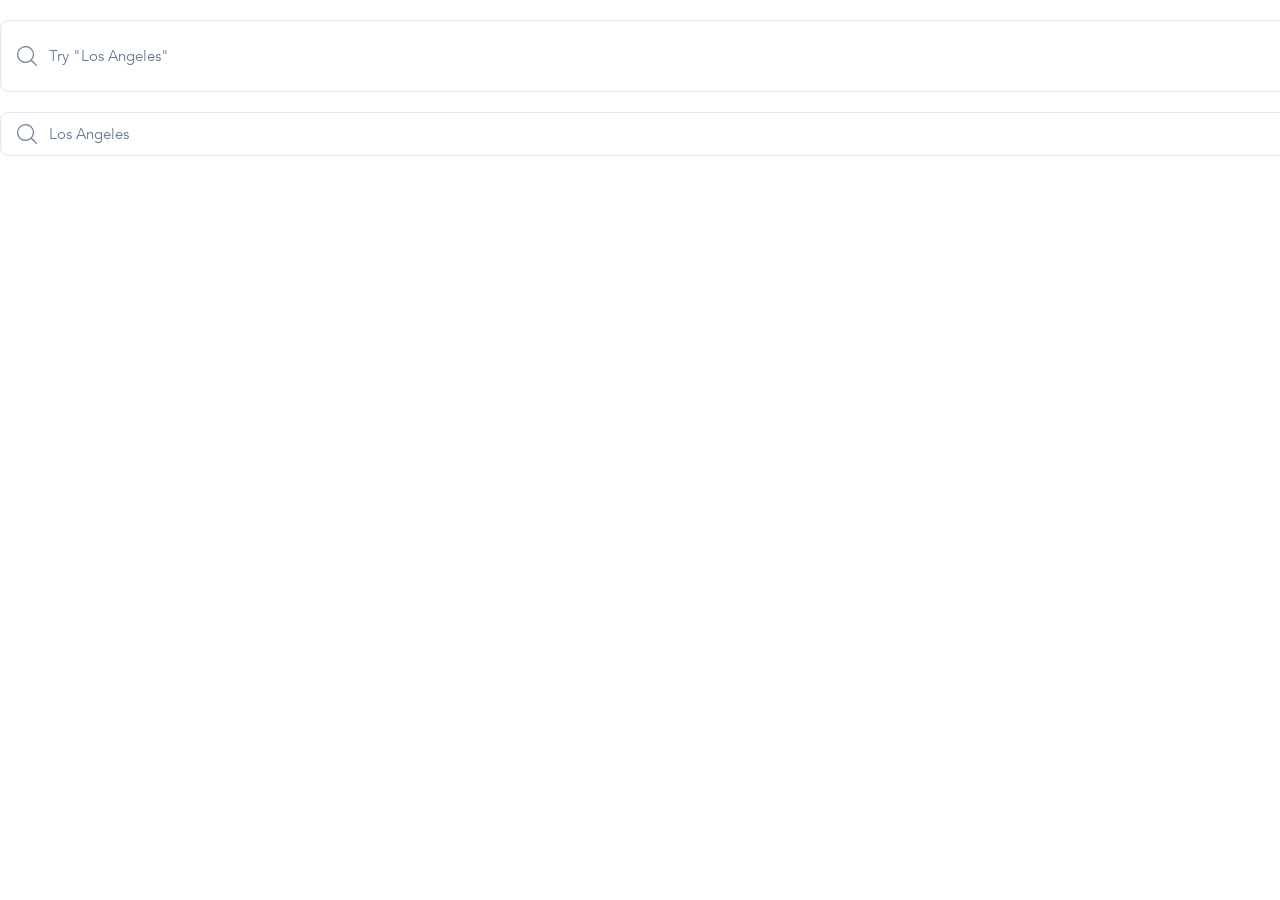
<file: index.html>
<!doctype html><html lang="en"><head><meta charset="utf-8"><meta name="viewport" content="width=device-width, user-scalable=no, initial-scale=1.0, maximum-scale=1.0, minimum-scale=1.0"><meta http-equiv="X-UA-Compatible" content="ie=edge"><title>Search Bars</title><link rel="stylesheet" href="index.6a78d60b.css"></head><body> <form class="search search--big" data-qa="big"> <div class="search__icon"></div> <input class="search__input" type="search" data-qa="keypress" placeholder="Try &quot;Los Angeles&quot;"> </form> <form class="search search--small" data-qa="small"> <div class="search__icon"></div> <input class="search__input" type="search" placeholder="Los Angeles"> </form> </body></html>
</file>
<file: index.6a78d60b.css>
@font-face{font-family:Avenir;src:url(Avenir-Book.657c3568.ttf)format("truetype");font-weight:300;font-style:normal}body{box-sizing:border-box;margin:0;padding:0;font-family:Avenir,sans-serif;font-weight:300}.search{background:#fff;border:1px solid #e1e7ed;border-radius:8px;align-items:center;gap:10px;width:100%;padding:0 16px;display:flex}.search:hover{border-color:#687c94}.search:focus-within{border:2px solid #3d4e61}.search--big{height:70px;margin-top:20px}.search--small{height:42px;margin-top:20px}.search__icon{background-image:url(Search.ccd3c07b.svg);background-position:50%;background-repeat:no-repeat;background-size:contain;flex-shrink:0;width:20px;height:20px}.search__input{font-family:inherit;font-weight:inherit;color:#000;background:0 0;border:none;outline:none;width:100%;font-size:15px}.search__input::placeholder{color:#687c94}
/*# sourceMappingURL=index.6a78d60b.css.map */
</file>
